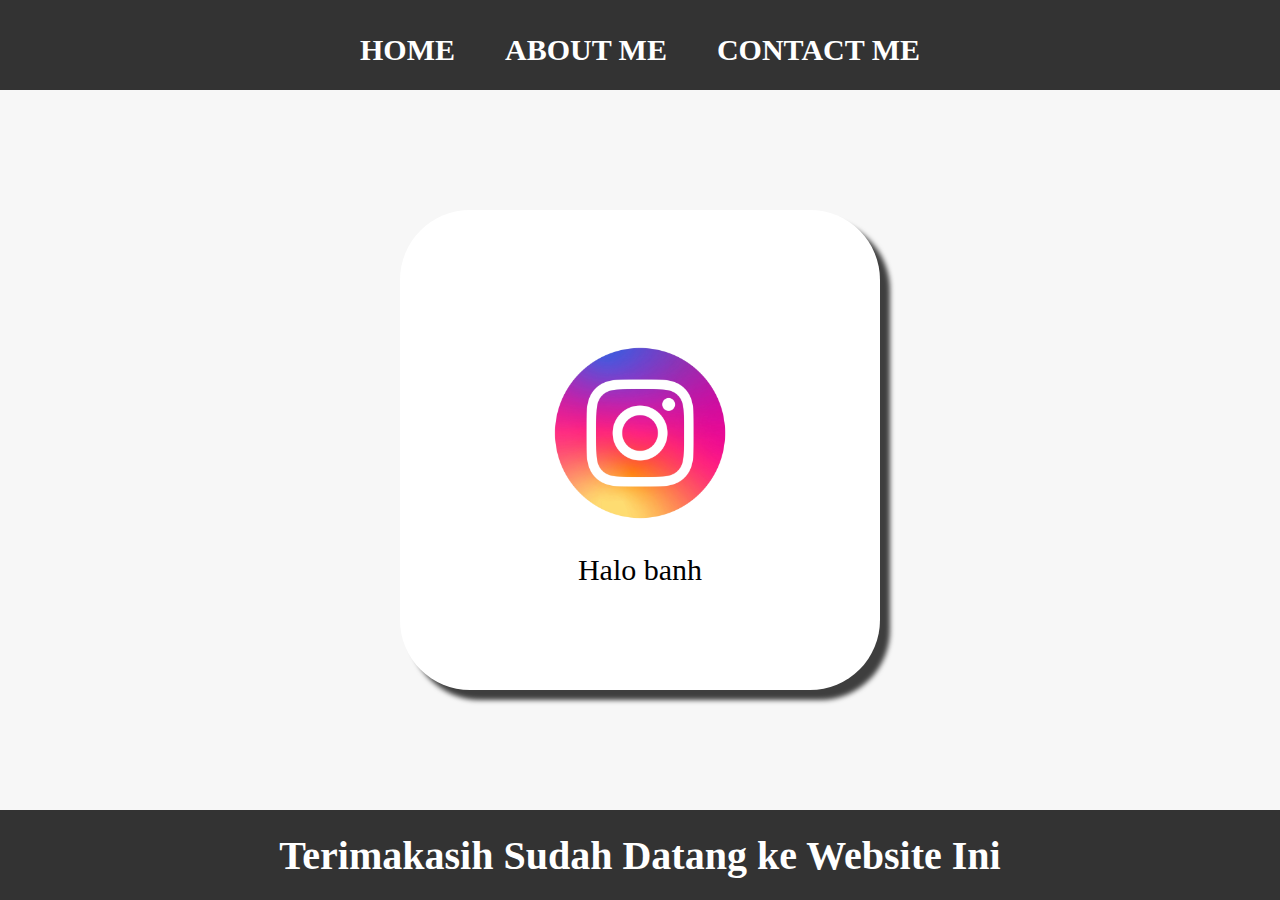
<file: index.html>
<html>
    <head>
        <title>Belajar Website</title>
        <link rel="stylesheet" href="style.css">
    </head>
    <body>
        <div class="container">
        <!-- NAVIGATION BAR -->
        <div class="container-navbar">
            <ul class="ul-navbar">
                <li class="li-navbar">
                    <a href="#" class="a-navbar">HOME</a>
                </li>
                <li class="li-navbar">
                    <a href="about.html" class="a-navbar">ABOUT ME</a>
                </li>
                <li class="li-navbar">
                    <a href="contact.html" class="a-navbar">CONTACT ME</a>
                </li>
            </ul>
        </div>
        <!-- NAVIGATION BAR END -->
        
        <!-- CONTENT 1 -->
        <div class="container-content">
            <a href="https://m.youtube.com/watch?v=xvFZjo5PgG0&pp=ygUJcmljayByb2xs" class="a-content">
                <img src="logo.jpg" class="img-content" />
                <p>Halo banh</p>
            </a>
        </div>
        <!-- CONTENT 1 END -->

        <!-- FOOTER -->
        <div class="container-footer">
            <h1 class="h1-footer">Terimakasih Sudah Datang ke Website Ini</h1>
        </div>
        <!-- FOOTER END -->
        </div>
    </body>

</html>
</file>
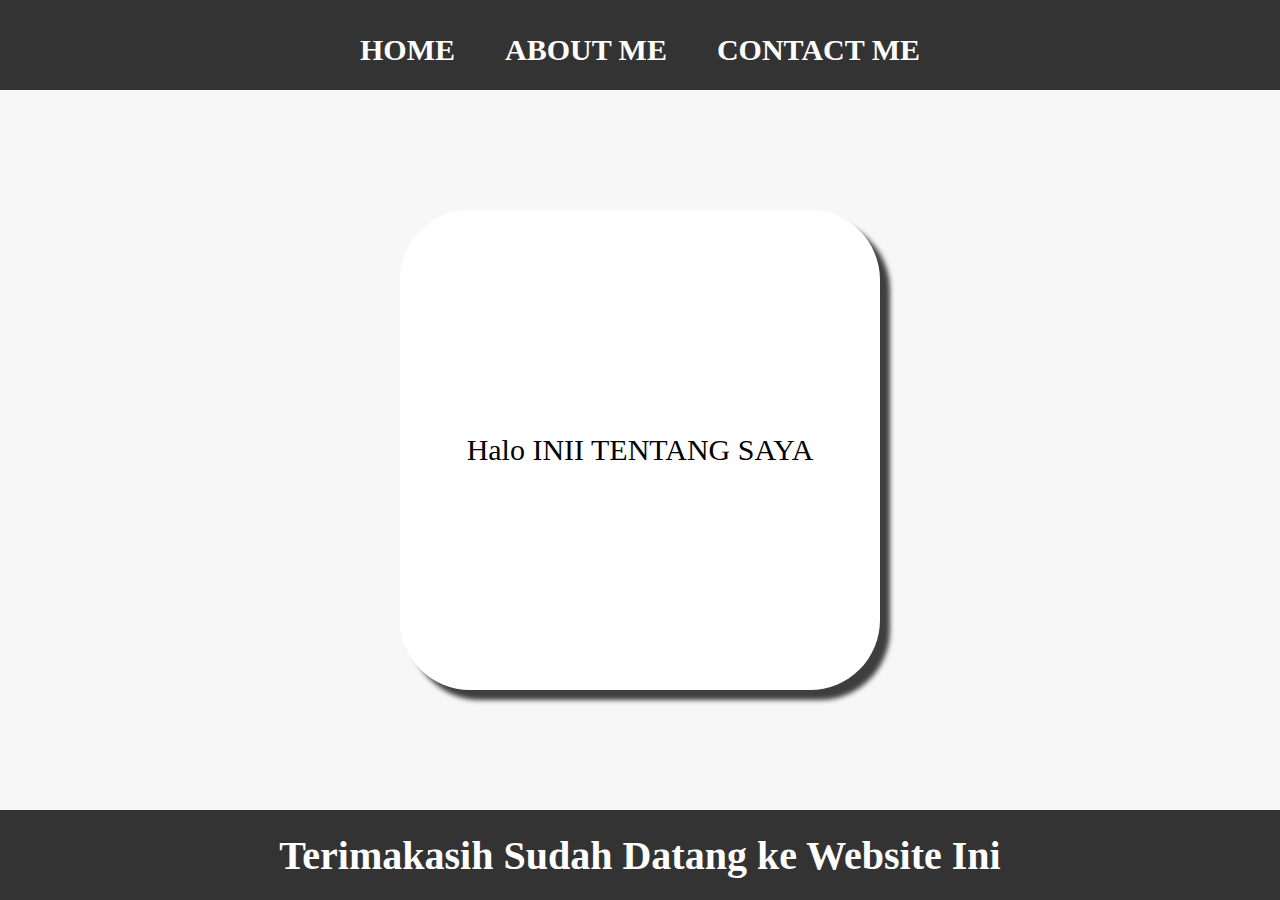
<file: about.html>
<html>
    <head>
        <title>ABOUT ME</title>
        <link rel="stylesheet" href="style.css">
    </head>
    <body>
        <div class="container">
        <!-- NAVIGATION BAR -->
        <div class="container-navbar">
            <ul class="ul-navbar">
                <li class="li-navbar">
                    <a href="index.html" class="a-navbar">HOME</a>
                </li>
                <li class="li-navbar">
                    <a href="about.html" class="a-navbar">ABOUT ME</a>
                </li>
                <li class="li-navbar">
                    <a href="contact.html" class="a-navbar">CONTACT ME</a>
                </li>
            </ul>
        </div>
        <!-- NAVIGATION BAR END -->
        
        <!-- CONTENT 1 -->
        <div class="container-content">
            <a class="a-content">
                <p>Halo INII TENTANG SAYA</p>
            </a>
        </div>
        <!-- CONTENT 1 END -->

        <!-- FOOTER -->
        <div class="container-footer">
            <h1 class="h1-footer">Terimakasih Sudah Datang ke Website Ini</h1>
        </div>
        <!-- FOOTER END -->
        </div>
    </body>
</html>
</file>
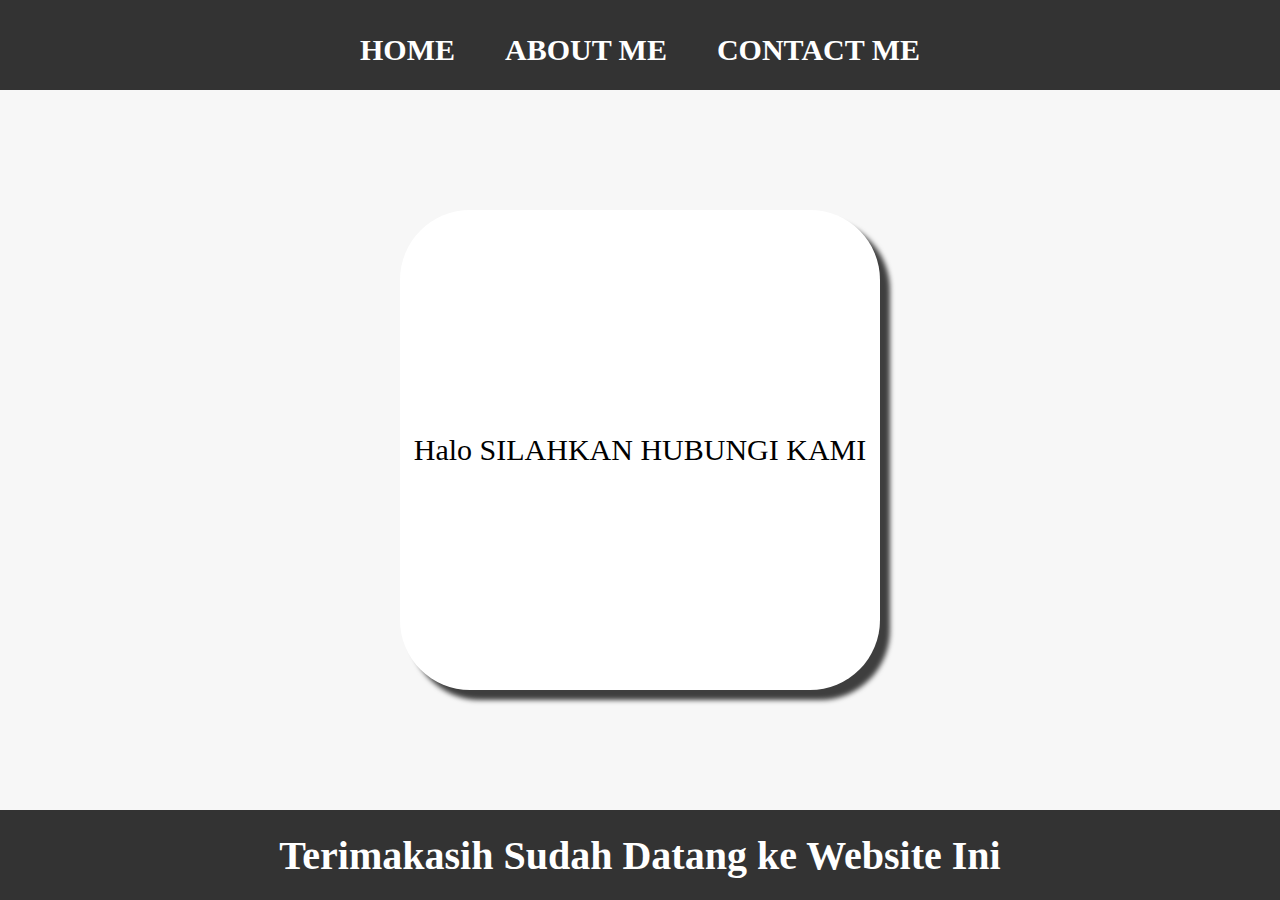
<file: contact.html>
<html>
    <head>
        <title>CONTACT ME</title>
        <link rel="stylesheet" href="style.css">
    </head>
    <body>
        <div class="container">
        <!-- NAVIGATION BAR -->
        <div class="container-navbar">
            <ul class="ul-navbar">
                <li class="li-navbar">
                    <a href="index.html" class="a-navbar">HOME</a>
                </li>
                <li class="li-navbar">
                    <a href="about.html" class="a-navbar">ABOUT ME</a>
                </li>
                <li class="li-navbar">
                    <a href="contact.html" class="a-navbar">CONTACT ME</a>
                </li>
            </ul>
        </div>
        <!-- NAVIGATION BAR END -->
        
        <!-- CONTENT 1 -->
        <div class="container-content">
            <a class="a-content">
                <p>Halo SILAHKAN HUBUNGI KAMI</p>
            </a>
        </div>
        <!-- CONTENT 1 END -->

        <!-- FOOTER -->
        <div class="container-footer">
            <h1 class="h1-footer">Terimakasih Sudah Datang ke Website Ini</h1>
        </div>
        <!-- FOOTER END -->
        </div>
    </body>
</html>
</file>
<file: style.css>
*,
html {
    margin: 0;
    padding: 0;
}


.container {}

.container-navbar {
    background-color: #333;
    width: 100%;
    height: 10vh;
}

.ul-navbar {
    display: flex;
    height: 100px;
    justify-content: center;
    align-items: center;
}

.li-navbar {
    list-style-type: none;
    padding: 20px;
    color: white;
    margin: 5px;
    font-size: 30px;
}

.li-navbar:hover {
    background-color: orangered;
    transition: .2s ease-in-out;
    transition-delay: .1s;
    border-radius: 20px;
}

.a-navbar {
    color: white;
    text-decoration: none;
    font-weight: 800;
}

.container-content {
    background-color: #f7f7f7;
    display: flex;
    justify-content: center;
    align-items: center;
    height: 80vh;
}

.a-content {
    background-color: white;
    color: black;
    text-decoration: none;
    font-size: 30px;
    width: 480px;
    height: 480px;
    display: flex;
    flex-direction: column;
    justify-content: center;
    align-items: center;
    border-radius: 70px;
    box-shadow: 10px 10px 5px 0px rgba(0,0,0,0.75);
    -webkit-box-shadow: 10px 10px 5px 0px rgba(0,0,0,0.75);
    -moz-box-shadow: 10px 10px 5px 0px rgba(0,0,0,0.75);
}
.img-content {
    width: 50%;
    height: 50%;
}

.container-footer {
    height: 10vh;
    background-color: #333;
    display: flex;
    justify-content: center;
    align-items: center;
}

.h1-footer {
    font-size: 40px;
    color: white;
}
</file>
